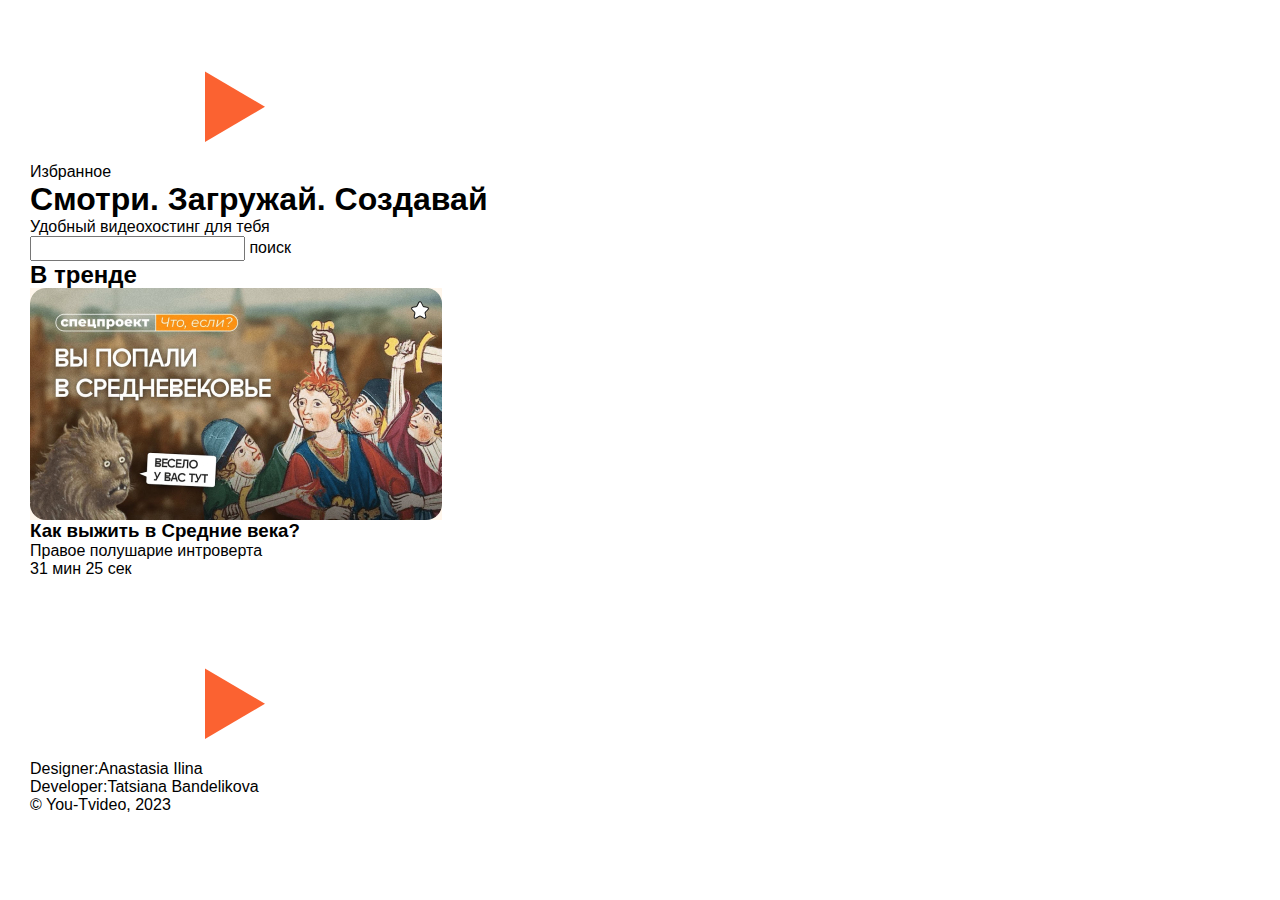
<file: index.html>
<!DOCTYPE html>
<html lang="ru">

<head>
  <meta charset="UTF-8">
  <meta name="viewport" content="width=device-width, initial-scale=1.0">
  <title>You-Tvideo - Main Page</title>
  <link rel="stylesheet" href="./styles/normalize.css">
  <link rel="stylesheet" href="./styles/index.css">
</head>

<body>
  <header class="header">
    <div class="container header__container">
      <a href="/" class="header__link">
        <svg class="header__logo" role="img" aria-label="Logo" viewBox="0 0 360 48">
          <use href="/image/sprite.svg#logo-white" />
        </svg>
      </a>
      <a href="/favorite.html" class="header__link header__link_favorite">
        Избранное
      </a>
    </div>
  </header>
  <main>
    <section class="hero">
      <div class="container hero__container">
        <h1 class="hero__title">Смотри. Загружай. Создавай</h1>
        <p class="hero__subtitle">Удобный видеохостинг для тебя</p>
      </div>
    </section>
    <section class="search">
      <div class="container">
        <form class="serch__form">
          <label class="search__label">
            <input type="search" class="search__input">
          </label>
          <button class="search__btn" type="submit">поиск</button>
        </form>
      </div>
    </section>
    <section class="video-list">
      <div class="container">
        <h2 class="list__title">В тренде</h2>
        <div class="cards">
          <div class="card">
            <article class="item">
              <a href="#" class="item__link">
                <div class="img-wrap">
                  <img src="/image/img1.jpg" alt=" Preview. Как выжить в Средние века?" class="item__thumbnail">
                </div>
                <div class="about-wrap">
                  <h3 class="item__title">Как выжить в Средние века?</h3>
                  <p class="item__channel">Правое полушарие интроверта</p>
                  <p class="item__duration">31 мин 25 сек</p>
                </div>
              </a>
              <button class="item__favorite" type="button" aria-label="Add to favorites"></button>
            </article>
          </div>
        </div>
      </div>
    </section>
  </main>
  <footer class="footer">
    <div class="container footer__container">
      <a href="/" class="footer__link">
        <svg class="footer__logo" role="img" aria-label="Logo" viewBox="0 0 360 48">
          <use href="/image/sprite.svg#logo-white" />
        </svg>
      </a>
      <div class="footer__developers">
        <ul class="developers">
          <li class="developers__item">
            Designer:<a class="developers__link" href="https://t.me/Mrshmallowww" target="_blank"
              rel="noopener noreferrer">Anastasia Ilina</a>
          </li>
          <li class="developers__item">
            Developer:<a class="developers__link" href="https://t.me/tatsianaBand" target="_blank"
              rel="noopener noreferrer">Tatsiana Bandelikova</a>
          </li>
        </ul>
        <p class="copyright">© You-Tvideo, 2023</p>
      </div>
    </div>
  </footer>
</body>

</html>
</file>
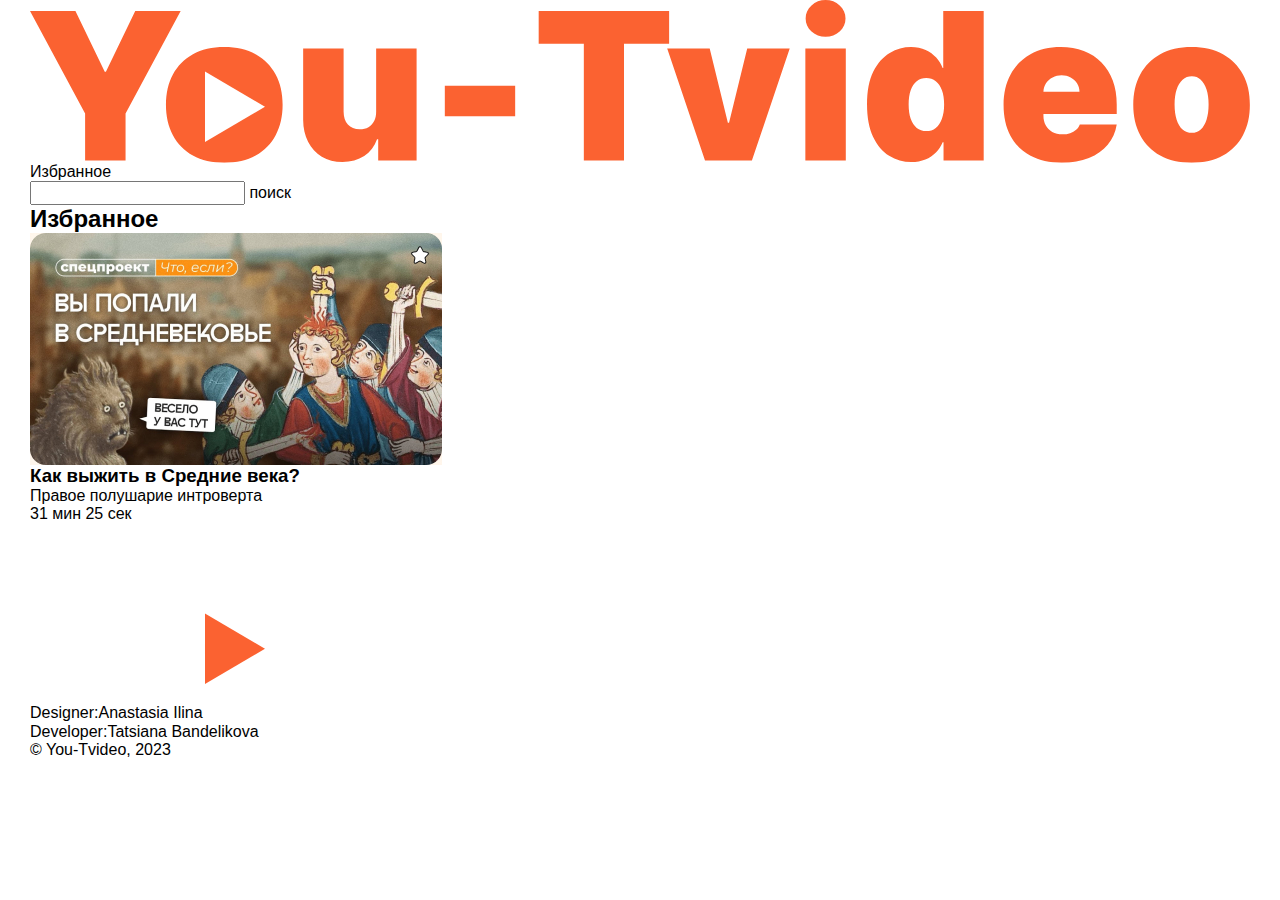
<file: favorite.html>
<!DOCTYPE html>
<html lang="ru">

<head>
  <meta charset="UTF-8">
  <meta name="viewport" content="width=device-width, initial-scale=1.0">
  <title>You-Tvideo - Favorite Page</title>
  <link rel="stylesheet" href="./styles/normalize.css">
  <link rel="stylesheet" href="./styles/index.css">
</head>

<body>
  <header class="header">
    <div class="container header__container">
      <a href="/" class="header__link">
        <svg class="header__logo" role="img" aria-label="Logo" viewBox="0 0 240 32">
          <use href="/image/sprite.svg#logo-orange" />
        </svg>
      </a>
      <a href="/favorite.html" class="header__link header__link_favorite">
        Избранное
      </a>
    </div>
  </header>
  <main>
    <section class="search">
      <div class="container">
        <form class="serch__form">
          <label class="search__label">
            <input type="search" class="search__input">
          </label>
          <button class="search__btn" type="submit">поиск</button>
        </form>
      </div>
    </section>
    <section class="video-list">
      <div class="container">
        <h2 class="list__title">Избранное</h2>
        <div class="cards">
          <div class="card">
            <article class="item">
              <a href="#" class="item__link">
                <div class="img-wrap">
                  <img src="/image/img1.jpg" alt=" Preview. Как выжить в Средние века?" class="item__thumbnail">
                </div>
                <div class="about-wrap">
                  <h3 class="item__title">Как выжить в Средние века?</h3>
                  <p class="item__channel">Правое полушарие интроверта</p>
                  <p class="item__duration">31 мин 25 сек</p>
                </div>
              </a>
              <button class="item__favorite" type="button" aria-label="Add to favorites"></button>
            </article>
          </div>
        </div>
      </div>
    </section>
  </main>
  <footer class="footer">
    <div class="container footer__container">
      <a href="/" class="footer__link">
        <svg class="footer__logo" role="img" aria-label="Logo" viewBox="0 0 360 48">
          <use href="/image/sprite.svg#logo-white" />
        </svg>
      </a>
      <div class="footer__developers">
        <ul class="developers">
          <li class="developers__item">
            Designer:<a class="developers__link" href="https://t.me/Mrshmallowww" target="_blank"
              rel="noopener noreferrer">Anastasia Ilina</a>
          </li>
          <li class="developers__item">
            Developer:<a class="developers__link" href="https://t.me/tatsianaBand" target="_blank"
              rel="noopener noreferrer">Tatsiana Bandelikova</a>
          </li>
        </ul>
        <p class="copyright">© You-Tvideo, 2023</p>
      </div>
    </div>
  </footer>
</body>

</html>
</file>
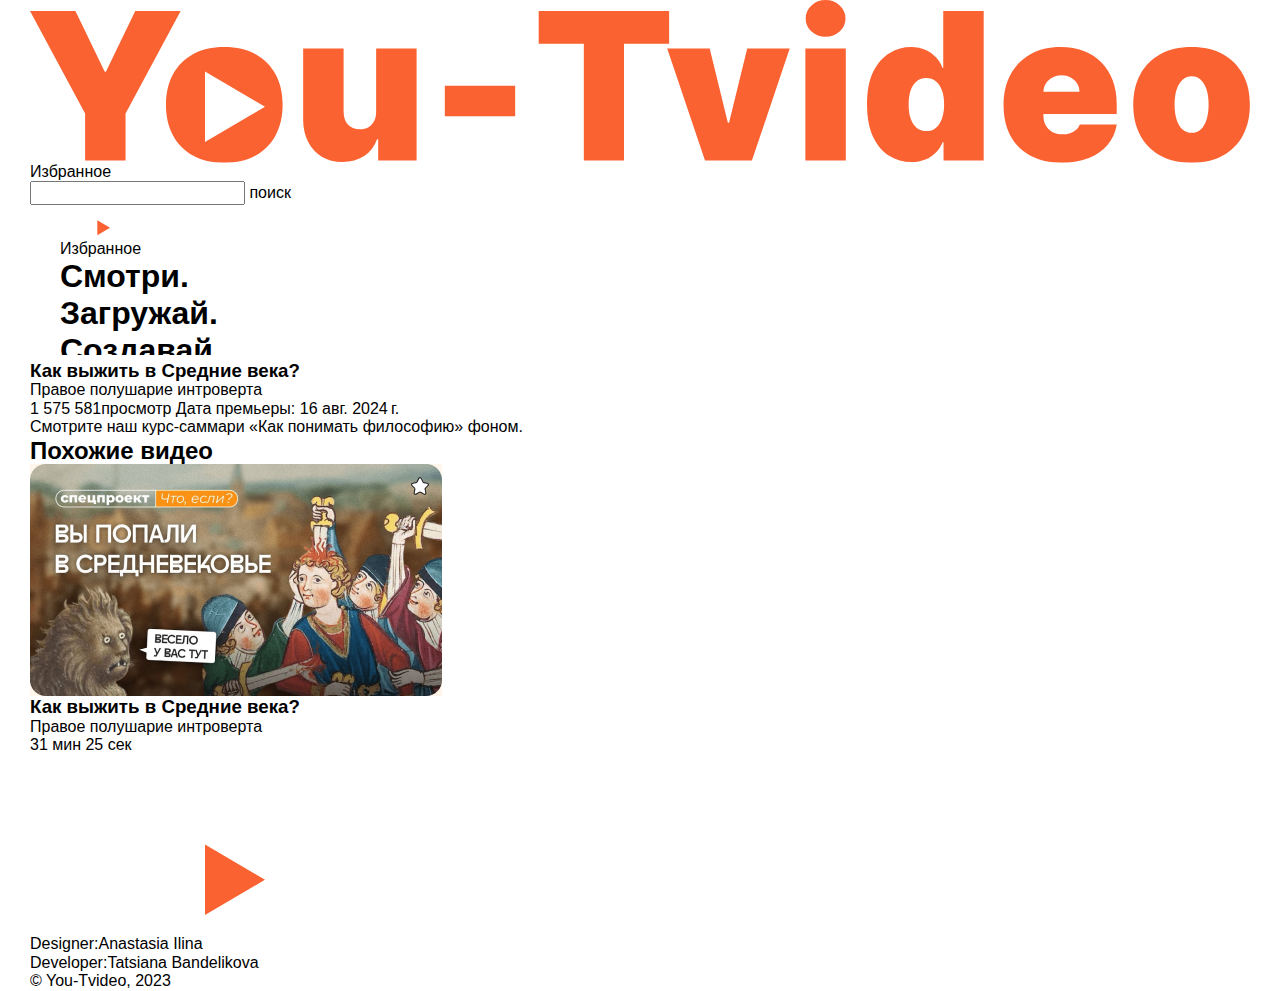
<file: video.html>
<!DOCTYPE html>
<html lang="ru">

<head>
  <meta charset="UTF-8">
  <meta name="viewport" content="width=device-width, initial-scale=1.0">
  <title>You-Tvideo - Video Page</title>
  <link rel="stylesheet" href="./styles/normalize.css">
  <link rel="stylesheet" href="./styles/index.css">
</head>

<body>
  <header class="header">
    <div class="container header__container">
      <a href="/" class="header__link">
        <svg class="header__logo" role="img" aria-label="Logo" viewBox="0 0 240 32">
          <use href="/image/sprite.svg#logo-orange" />
        </svg>
      </a>
      <a href="/favorite.html" class="header__link header__link_favorite">
        Избранное
      </a>
    </div>
  </header>
  <main>
    <section class="search">
      <div class="container">
        <form class="serch__form">
          <label class="search__label">
            <input type="search" class="search__input">
          </label>
          <button class="search__btn" type="submit">поиск</button>
        </form>
      </div>
    </section>
    <section class="video">
      <div class="container">
        <iframe class="video__frame" title="" src="/"></iframe>
        <div class="about">
          <h3 class="video__title">Как выжить в Средние века?</h3>
          <p class="video__channel">Правое полушарие интроверта</p>
          <p class="video__view"><span>1 575 581</span>просмотр Дата премьеры: <span>16 авг. 2024 г.</span></p>
          <p class="video__ad">Смотрите наш курс-саммари «Как понимать философию» фоном.</p>
        </div>
      </div>
    </section>
    <section class="video-list">
      <div class="container">
        <h2 class="list__title">Похожие видео</h2>
        <div class="cards">
          <div class="card">
            <article class="item">
              <a href="#" class="item__link">
                <div class="img-wrap">
                  <img src="/image/img1.jpg" alt=" Preview. Как выжить в Средние века?" class="item__thumbnail">
                </div>
                <div class="about-wrap">
                  <h3 class="item__title">Как выжить в Средние века?</h3>
                  <p class="item__channel">Правое полушарие интроверта</p>
                  <p class="item__duration">31 мин 25 сек</p>
                </div>
              </a>
              <button class="item__favorite" type="button" aria-label="Add to favorites"></button>
            </article>
          </div>
        </div>
      </div>
    </section>
  </main>
  <footer class="footer">
    <div class="container footer__container">
      <a href="/" class="footer__link">
        <svg class="footer__logo" role="img" aria-label="Logo" viewBox="0 0 360 48">
          <use href="/image/sprite.svg#logo-white" />
        </svg>
      </a>
      <div class="footer__developers">
        <ul class="developers">
          <li class="developers__item">
            Designer:<a class="developers__link" href="https://t.me/Mrshmallowww" target="_blank"
              rel="noopener noreferrer">Anastasia Ilina</a>
          </li>
          <li class="developers__item">
            Developer:<a class="developers__link" href="https://t.me/tatsianaBand" target="_blank"
              rel="noopener noreferrer">Tatsiana Bandelikova</a>
          </li>
        </ul>
        <p class="copyright">© You-Tvideo, 2023</p>
      </div>
    </div>
  </footer>
</body>

</html>
</file>
<file: styles/index.css>
html {
  position: relative;
  box-sizing: border-box;
}

*,
*::before,
*::after {
  box-sizing: inherit;
}

body {
  position: relative;
  overflow-x: hidden;
  min-width: 320px;
  min-height: 100vh;
  font-family: Arial, sans-serif;
  -webkit-font-smoothing: antialiased;
  -moz-osx-font-smoothing: grayscale;
  text-rendering: optimizeLegibility;
  -webkit-tap-highlight-color: rgba(0, 0, 0, 0);
  -webkit-tap-highlight-color: transparent;
  font-size: 16px;
  color: #000;
  background-color: #fff;
}


img,
svg {
  display: block;
  max-width: 100%;
  height: auto;
}

svg {
  max-height: 100%;
}


button {
  padding: 0;
  cursor: pointer;
  border: none;
  background-color: transparent;
}

a {
  text-decoration: none;
  color: inherit;
}

ul {
  list-style: none;
  padding: 0;
  margin: 0;
}

h1,
h2,
h3,
p,
figure,
fieldset {
  margin: 0;
}

iframe {
  border: none;
}

/*
Доступно скрываю элементы
*/

.visually-hidden {
  position: fixed;
  transform: scale(0);
}


/*
Пример контейнера

Если контейнер 1180px по макету,
то для max-width прибавляем паддинги 30px*2, 
в итоге 1240px
Чтобы контент не прижимался к краям экрана
*/

.container {
  max-width: 1320px;
  padding: 0 30px;
  margin: 0 auto;
}
</file>
